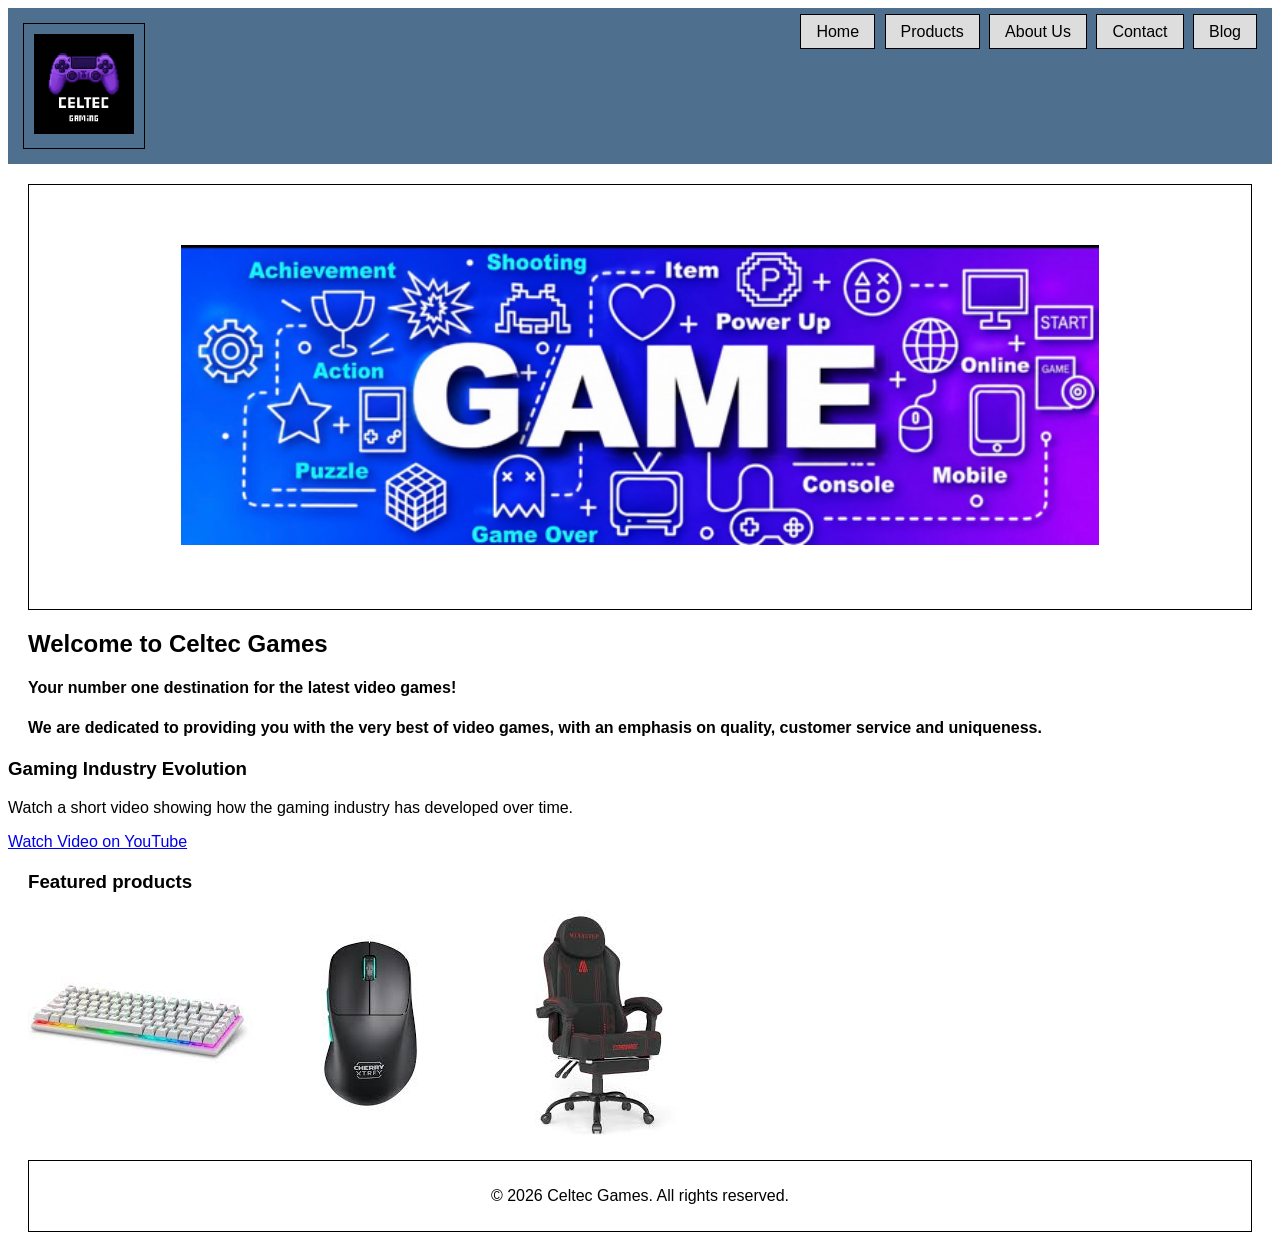
<file: U6_A2/index.html>
<!DOCTYPE html>
<html>
<head>
   

    <title>Celtec Games</title>
    <link rel="stylesheet" href="Style.css">
</head>

<body>

<header class="top-bar">
    <div class="logo-box">
        <img src="logo.png" alt="Celtec Games Logo">
    </div>
    <div class="nav-buttons">
        <a href="index.html">Home</a>
        <a href="products.html">Products</a>
        <a href="about.html">About Us</a>
        <a href="contact.html">Contact</a>
        <a href="Blog.html">Blog</a>
    </div>
</header>
<div class="banner">
 <img src="banner.png" alt="Home Page Banner">
   
</div>

<main>
    <div class="welcome">
        <h2>Welcome to Celtec Games</h2>
        <h4>Your number one destination for the latest video games!</h4>
        <h4>We are dedicated to providing you with the very best of video games, with an emphasis on quality, customer service and uniqueness.</h4>    </div>
<h3>Gaming Industry Evolution</h3>

<p>
Watch a short video showing how the gaming industry has developed over time.
</p>

<a href="https://www.youtube.com/watch?v=argpSxB1NQE&pp=ygUcZXZvbHV0aW9uIG9mIGdhbWluZyBpbmR1c3RyeQ%3D%3D" target="_blank">
Watch Video on YouTube
</a>
    <div class="products">
        <h3> Featured products</h3>
        <img src="Product_1.jpg" alt="Product Item 1">
        <img src="product_2.jpg" alt="Product Item 2">
        <img src="product_3.jpg" alt="Product Item 3">
    </div>
</main>

<footer>
    <p>&copy; 2026 Celtec Games. All rights reserved.</p>
</footer>

</body>
</html>
</file>
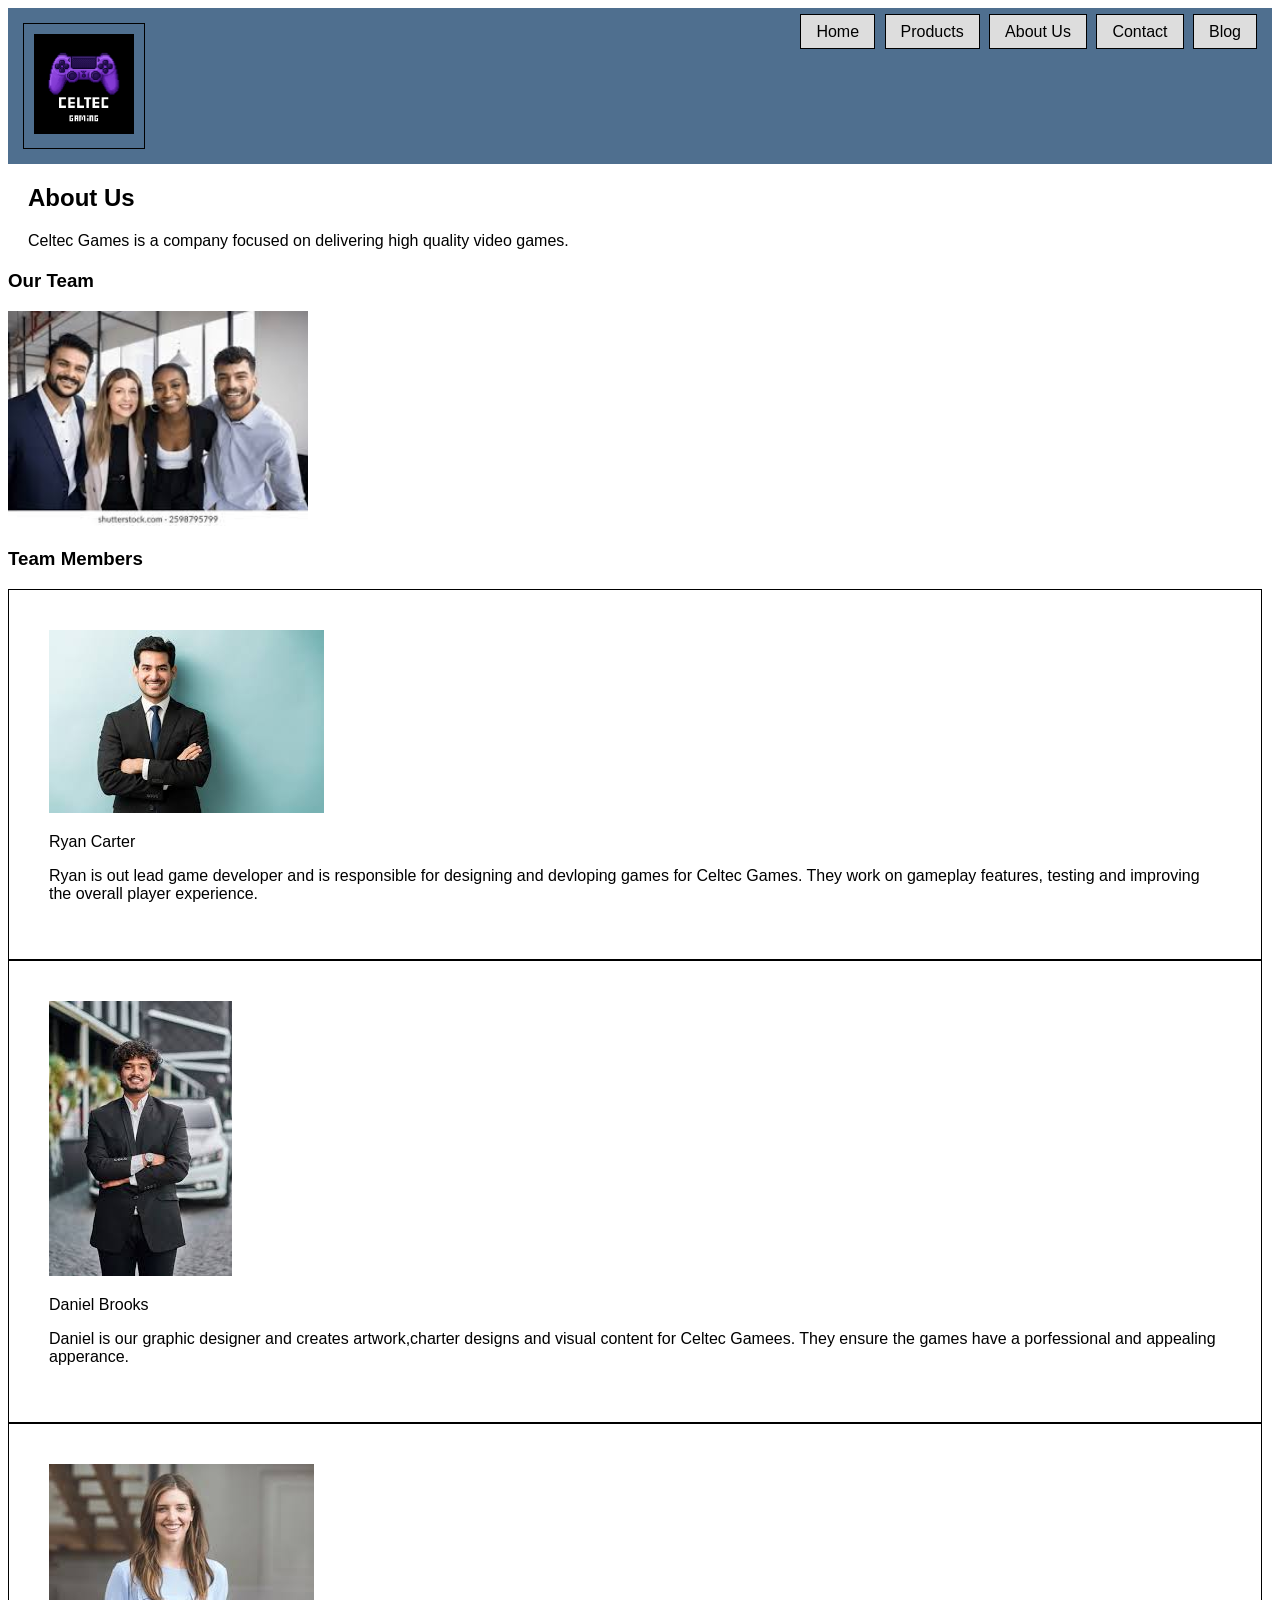
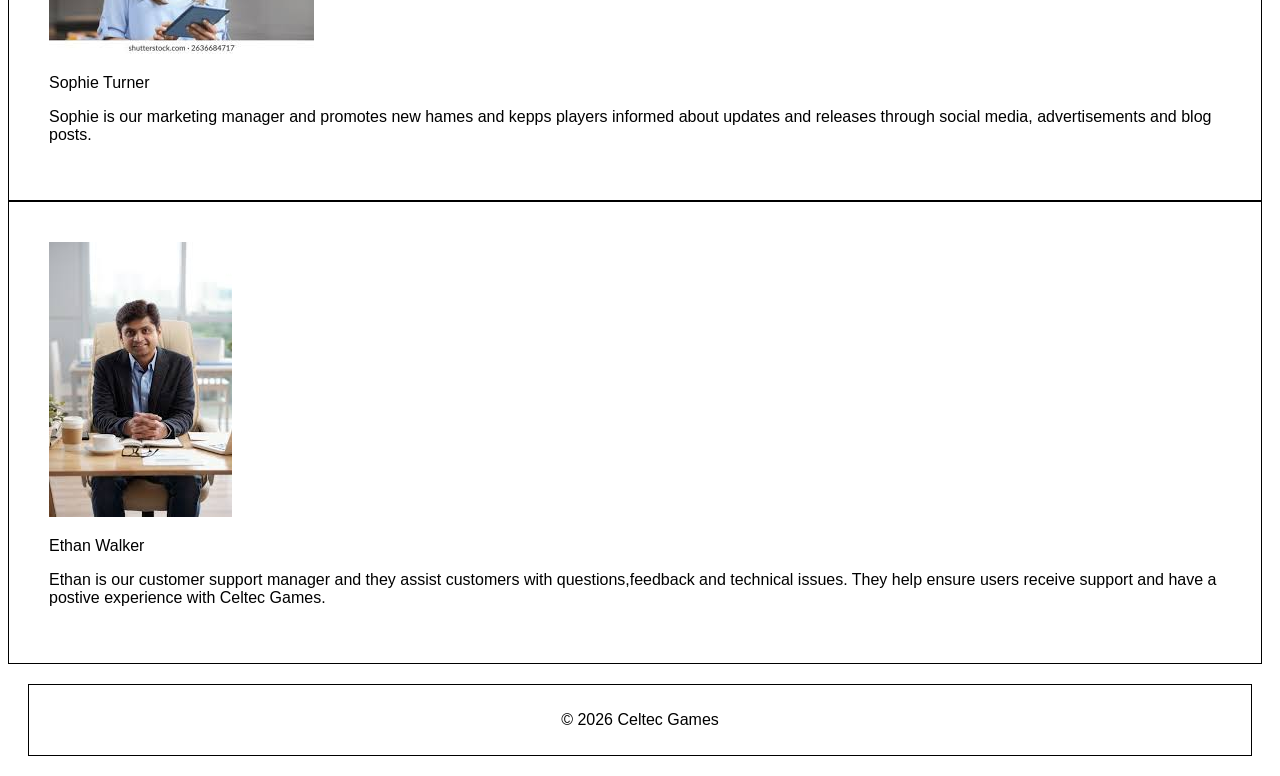
<file: U6_A2/about.html>
<!DOCTYPE html>
<html>
<head>
    <title>About - Celtec Games</title>
    <link rel="stylesheet" href="Style.css">
</head>

<body>

<header class="top-bar">
    <div class="logo-box">
        <img src="logo.png" alt="Celtec Logo">
    </div>

    <div class="nav-buttons">
        <a href="index.html">Home</a>
        <a href="products.html">Products</a>
        <a href="about.html">About Us</a>
        <a href="contact.html">Contact</a>
        <a href="Blog.html">Blog</a>
    </div>
</header>

<main>

    <div class="welcome">
        <h2>About Us</h2>
        <p>Celtec Games is a company focused on delivering high quality video games.</p>
    </div>

    <div class="team">
        <h3>Our Team</h3>
        <img src="team.jpg" alt="Team Image" width="300">
    </div>

    <div class="members">
        <h3>Team Members</h3>

        <div class="product-row">
            <div class="product">
                <img src="member_1.jpg" alt="Member 1">
                <p>Ryan Carter</p>
                <p>Ryan is out lead game developer and is responsible for designing and devloping games for Celtec Games. They work on gameplay features, testing and improving the overall player experience.</p>
            </div>

            <div class="product">
                <img src="member_2.jpg" alt="Member 2">
                <p>Daniel Brooks</p>
                <p>Daniel is our graphic designer and creates artwork,charter designs and visual content for Celtec Gamees. They ensure the games have a porfessional and appealing apperance.</p>

            </div>

            <div class="product">
                <img src="member_3.jpg" alt="Member 3">
                <p>Sophie Turner</p>
                <p>Sophie is our marketing manager and promotes new hames and kepps players informed about updates and releases through social media, advertisements and blog posts.</p>
            </div>

            <div class="product">
                <img src="member_4.jpg" alt="Member 4">
                <p>Ethan Walker</p>
                <p>Ethan is our customer support manager and they assist customers with questions,feedback and technical issues. They help ensure users receive support and have a postive experience with Celtec Games. </p>
            </div>
        </div>

    </div>

</main>

<footer>
    <p>&copy; 2026 Celtec Games</p>
</footer>

</body>
</html>
</file>
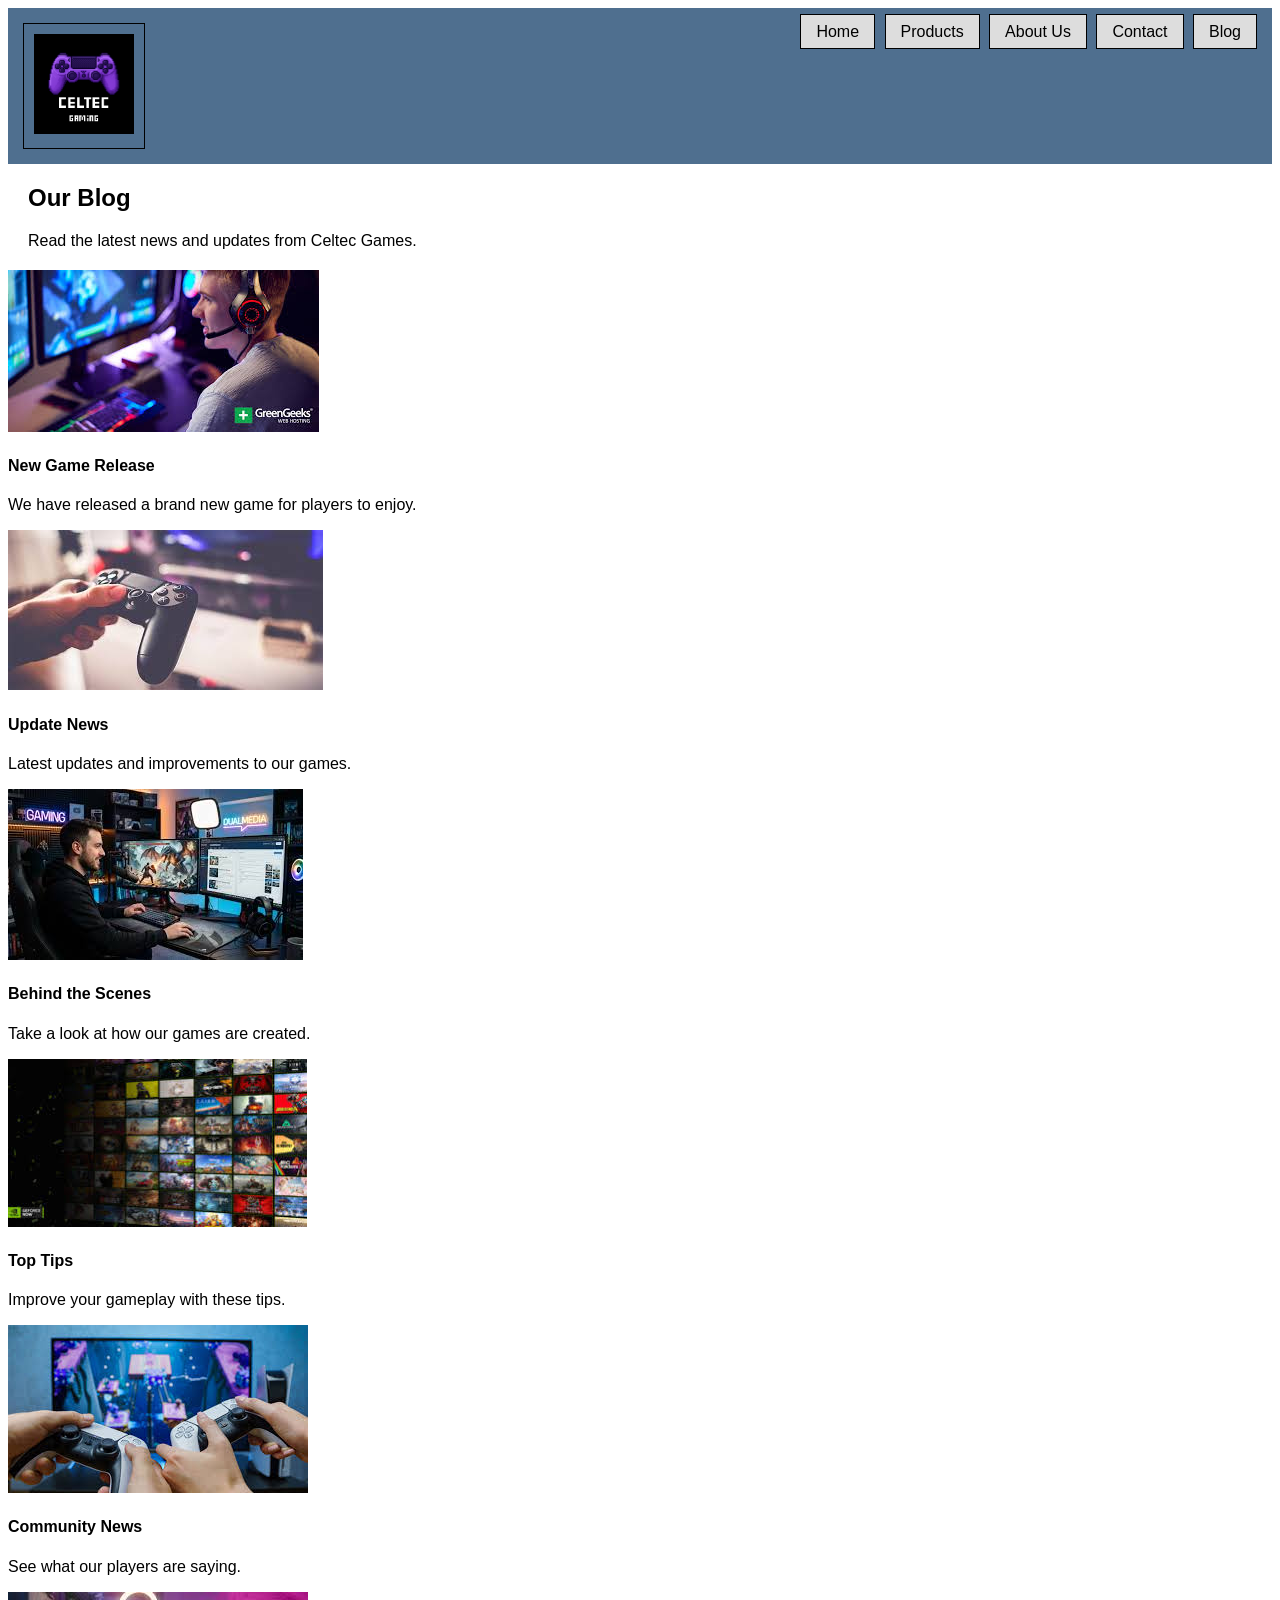
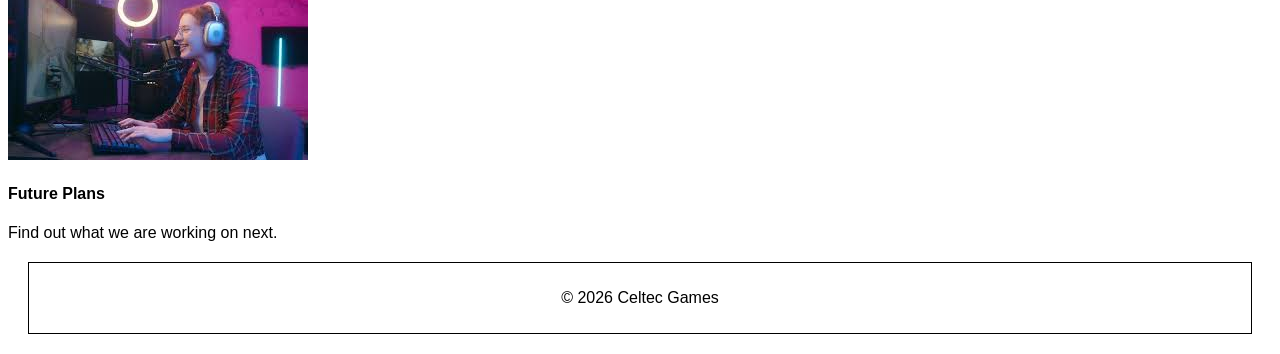
<file: U6_A2/Blog.html>
<!DOCTYPE html>
<html>
<head>

    <title>Celtec Games - Blog</title>
    <link rel="stylesheet" href="Style.css">
</head>

<body>

<header class="top-bar">
    <div class="logo-box">
        <img src="logo.png" alt="Celtec Games Logo">
    </div>

    <div class="nav-buttons">
        <a href="index.html">Home</a>
        <a href="products.html">Products</a>
        <a href="about.html">About Us</a>
        <a href="contact.html">Contact</a>
        <a href="Blog.html">Blog</a>
    </div>
</header>

<main>

    <div class="welcome">
        <h2>Our Blog</h2>
        <p>Read the latest news and updates from Celtec Games.</p>
    </div>

    <div class="blog-row">

        <div class="blog-post">
            <img src="blog_1.jpg" alt="Blog 1">
            <h4>New Game Release</h4>
            <p>We have released a brand new game for players to enjoy.</p>
            <p></p>
        </div>

        <div class="blog-post">
            <img src="blog_2.jpg" alt="Blog 2">
            <h4>Update News</h4>
            <p>Latest updates and improvements to our games.</p>
        </div>

        <div class="blog-post">
            <img src="blog_3.jpg" alt="Blog 3">
            <h4>Behind the Scenes</h4>
            <p>Take a look at how our games are created.</p>
        </div>

    </div>

    <div class="blog-row">

        <div class="blog-post">
            <img src="blog_4.jpg" alt="Blog 4">
            <h4>Top Tips</h4>
            <p>Improve your gameplay with these tips.</p>
        </div>

        <div class="blog-post">
            <img src="blog_5.jpg" alt="Blog 5">
            <h4>Community News</h4>
            <p>See what our players are saying.</p>
        </div>

        <div class="blog-post">
            <img src="blog_6.jpg" alt="Blog 6">
            <h4>Future Plans</h4>
            <p>Find out what we are working on next.</p>
        </div>

    </div>

</main>

<footer>
    <p>&copy; 2026 Celtec Games</p>
</footer>

</body>
</html>
</file>
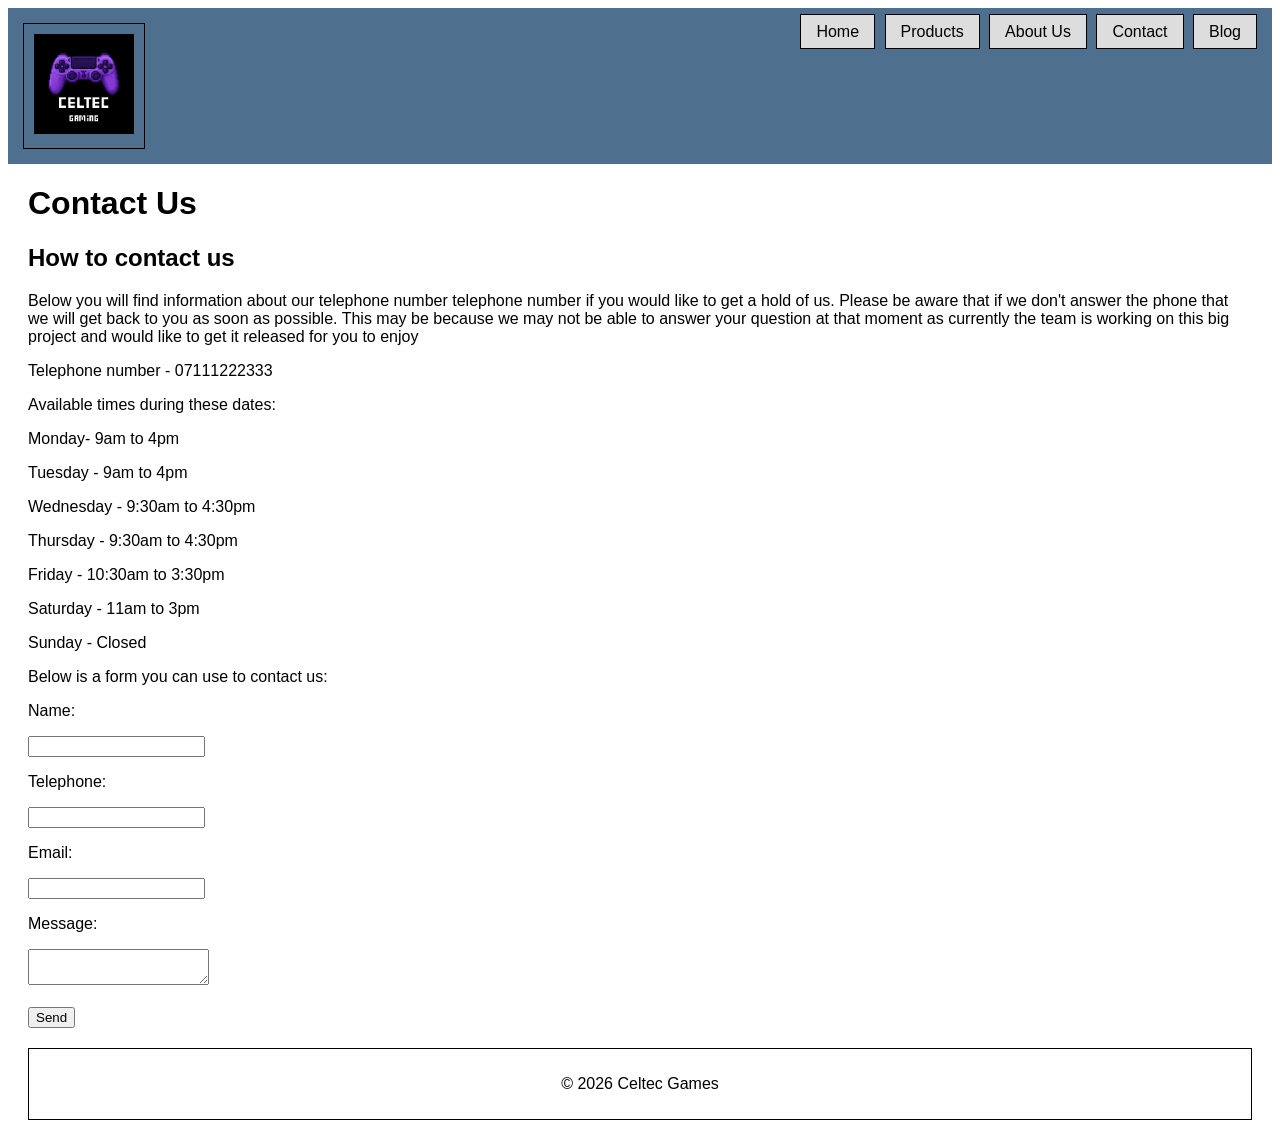
<file: U6_A2/contact.html>
<!DOCTYPE html>
<html>
<head>

    <title>Celtec Games - Contact</title>
    <link rel="stylesheet" href="Style.css">
</head>

<body>

<header class="top-bar">
    <div class="logo-box">
        <img src="logo.png" alt="Celtec Games Logo">
    </div>

    <div class="nav-buttons">
        <a href="index.html">Home</a>
        <a href="products.html">Products</a>
        <a href="about.html">About Us</a>
        <a href="contact.html">Contact</a>
        <a href="Blog.html">Blog</a>
    </div>
</header>

<main>

    <div class="welcome">
        <h1>Contact Us</h1>
        <h2>How to contact us</h2>

        <p>Below you will find information about our telephone number telephone number if you would like to get a hold of us. Please be aware
        that if we don't answer the phone that we will get back to you as soon as possible.
        This may be because we may not be able to answer your question at that moment as currently the team
        is working on this big project and would like to get it released for you to enjoy</p>

        <p>Telephone number - 07111222333</p>
        <p>Available times during these dates:</p>
        <p>Monday- 9am to 4pm</p>
        <p>Tuesday - 9am to 4pm</p>
        <p>Wednesday - 9:30am to 4:30pm</p>
        <p>Thursday - 9:30am to 4:30pm</p>
        <p>Friday - 10:30am to 3:30pm</p>
        <p>Saturday - 11am to 3pm</p>
        <p>Sunday - Closed </p>

        <p>Below is a form you can use to contact us: </p>

        <form class="contact-form">

            <p>Name:</p>
            <input type="text" required>

            <p>Telephone:</p>
            <input type="tel" required>

            <p>Email:</p>
            <input type="email" required>

            <p>Message:</p>
            <textarea></textarea>

            <br><br>
            <button type="submit">Send</button>

        </form>

    </div>

</main>

<footer>
    <p>&copy; 2026 Celtec Games</p>
</footer>

</body>
</html>
</file>
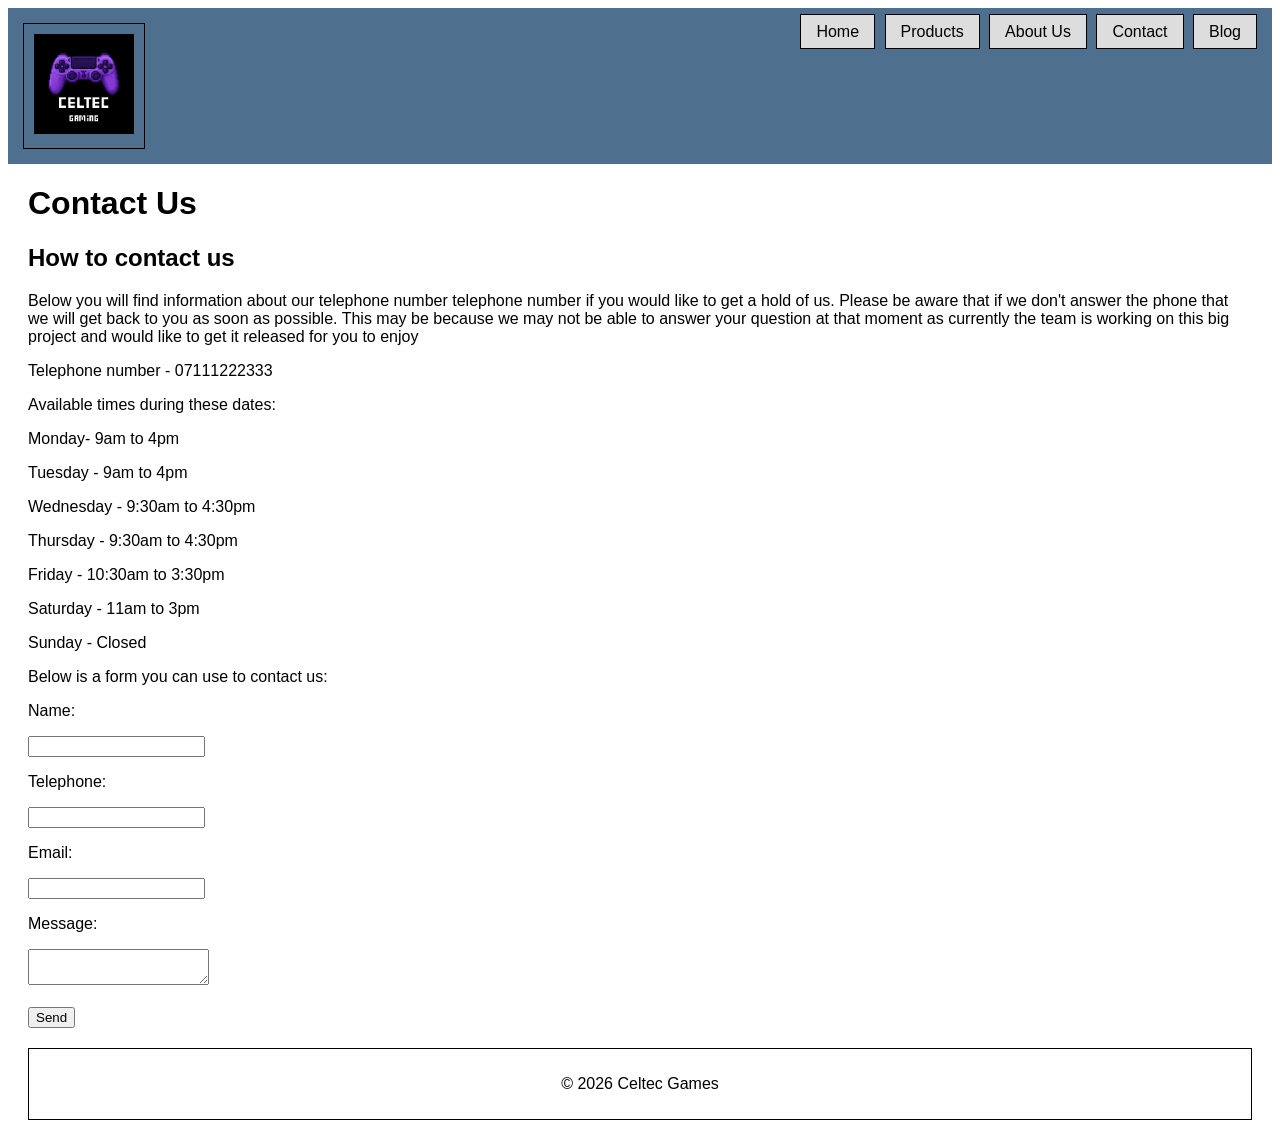
<file: U6_A2/Contact.html>
<!DOCTYPE html>
<html lang="en">
<head>
    <meta charset="UTF-8">
    <meta name="viewport" content="width=device-width, initial-scale=1.0">
    <link rel="stylesheet" href="Style.css">
    <title>Celtec Games - Contact</title>
</head>

<body>

<header class="top-bar">
    <div class="logo-box">
        <img src="logo.png" alt="Celtec Games Logo">
    </div>

    <div class="nav-buttons">
        <a href="index.html">Home</a>
        <a href="products.html">Products</a>
        <a href="about.html">About Us</a>
        <a href="contact.html">Contact</a>
        <a href="Blog.html">Blog</a>
    </div>
</header>

<main>

    <div class="welcome">
        <h1>Contact Us</h1>
        <h2>How to contact us</h2>

        <p>Below you will find information about our telephone number telephone number if you would like to get a hold of us. Please be aware
        that if we don't answer the phone that we will get back to you as soon as possible.
        This may be because we may not be able to answer your question at that moment as currently the team
        is working on this big project and would like to get it released for you to enjoy</p>

        <p>Telephone number - 07111222333</p>
        <p>Available times during these dates:</p>
        <p>Monday- 9am to 4pm</p>
        <p>Tuesday - 9am to 4pm</p>
        <p>Wednesday - 9:30am to 4:30pm</p>
        <p>Thursday - 9:30am to 4:30pm</p>
        <p>Friday - 10:30am to 3:30pm</p>
        <p>Saturday - 11am to 3pm</p>
        <p>Sunday - Closed </p>

        <p>Below is a form you can use to contact us: </p>

        <form class="contact-form">

            <p>Name:</p>
            <input type="text" required>

            <p>Telephone:</p>
            <input type="tel" required>

            <p>Email:</p>
            <input type="email" required>

            <p>Message:</p>
            <textarea></textarea>

            <br><br>
            <button type="submit">Send</button>

        </form>

    </div>

</main>

<footer>
    <p>&copy; 2026 Celtec Games</p>
</footer>

</body>
</html>
</file>
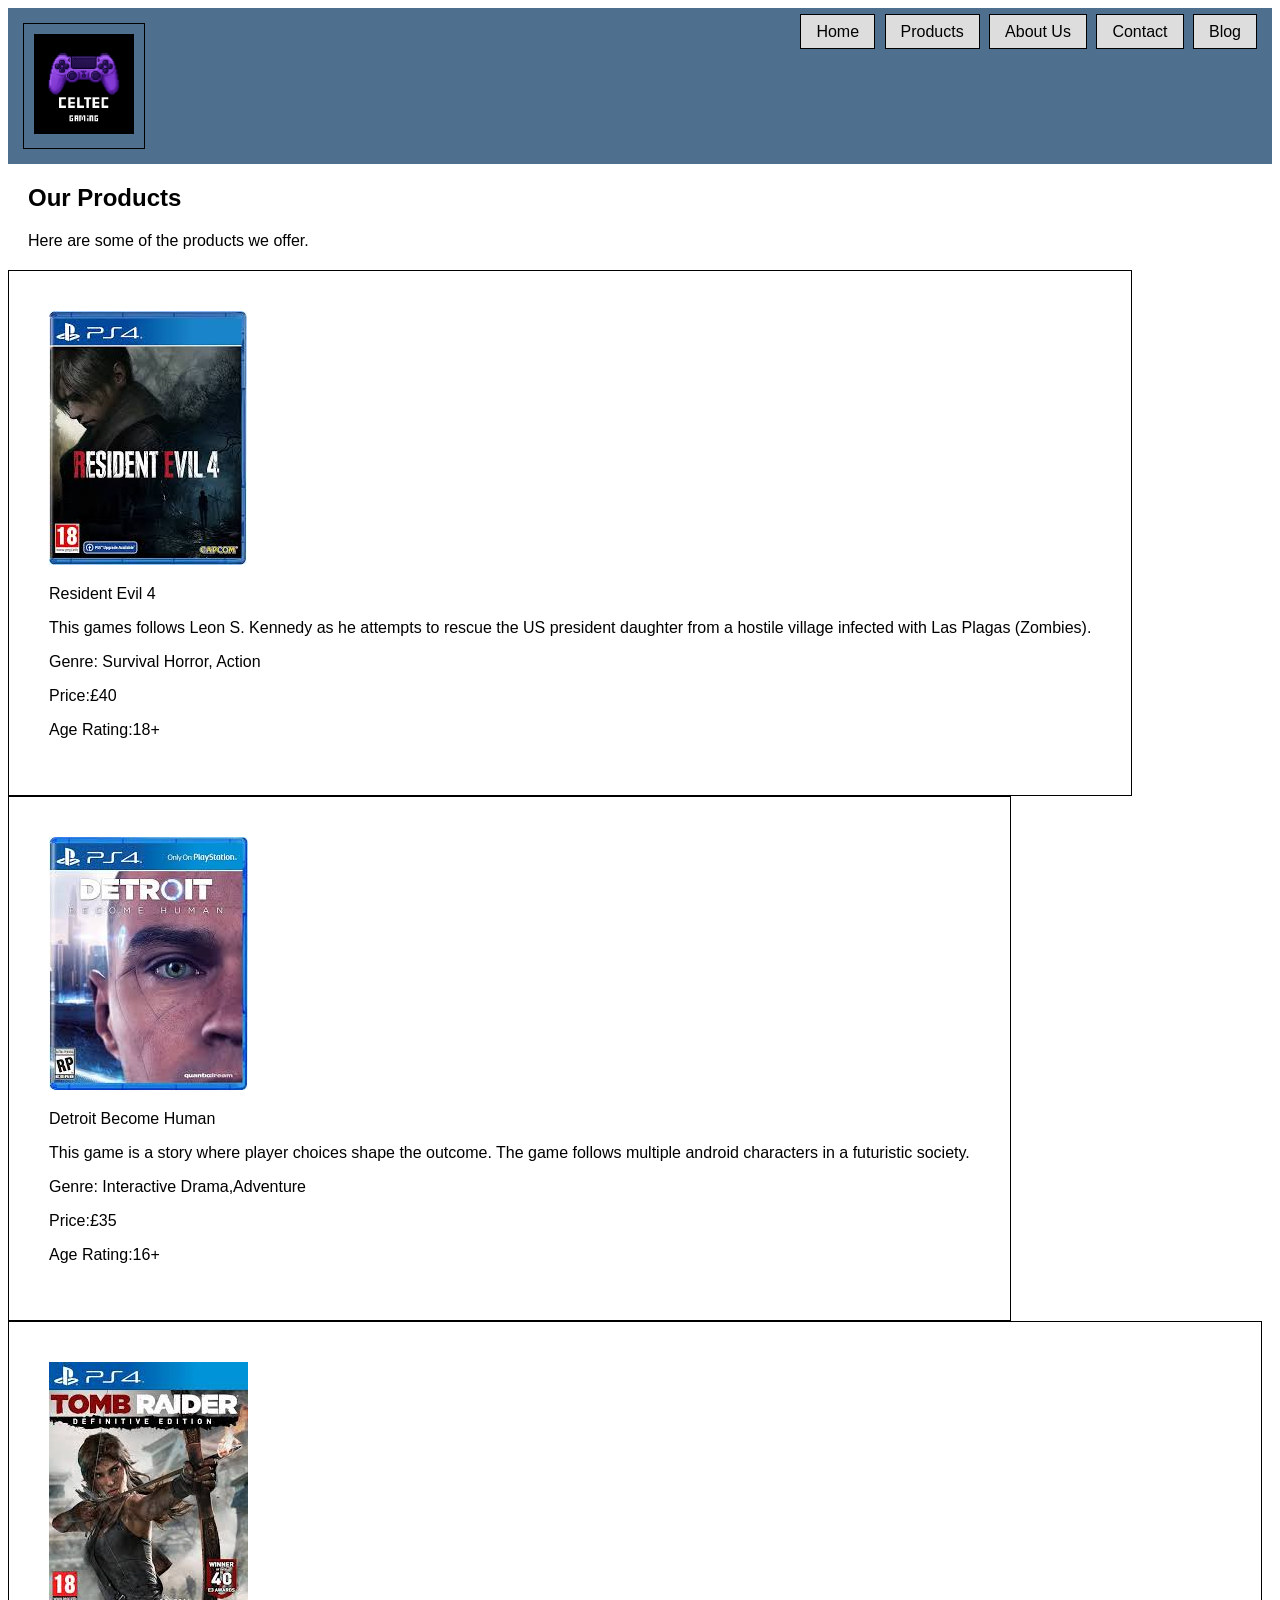
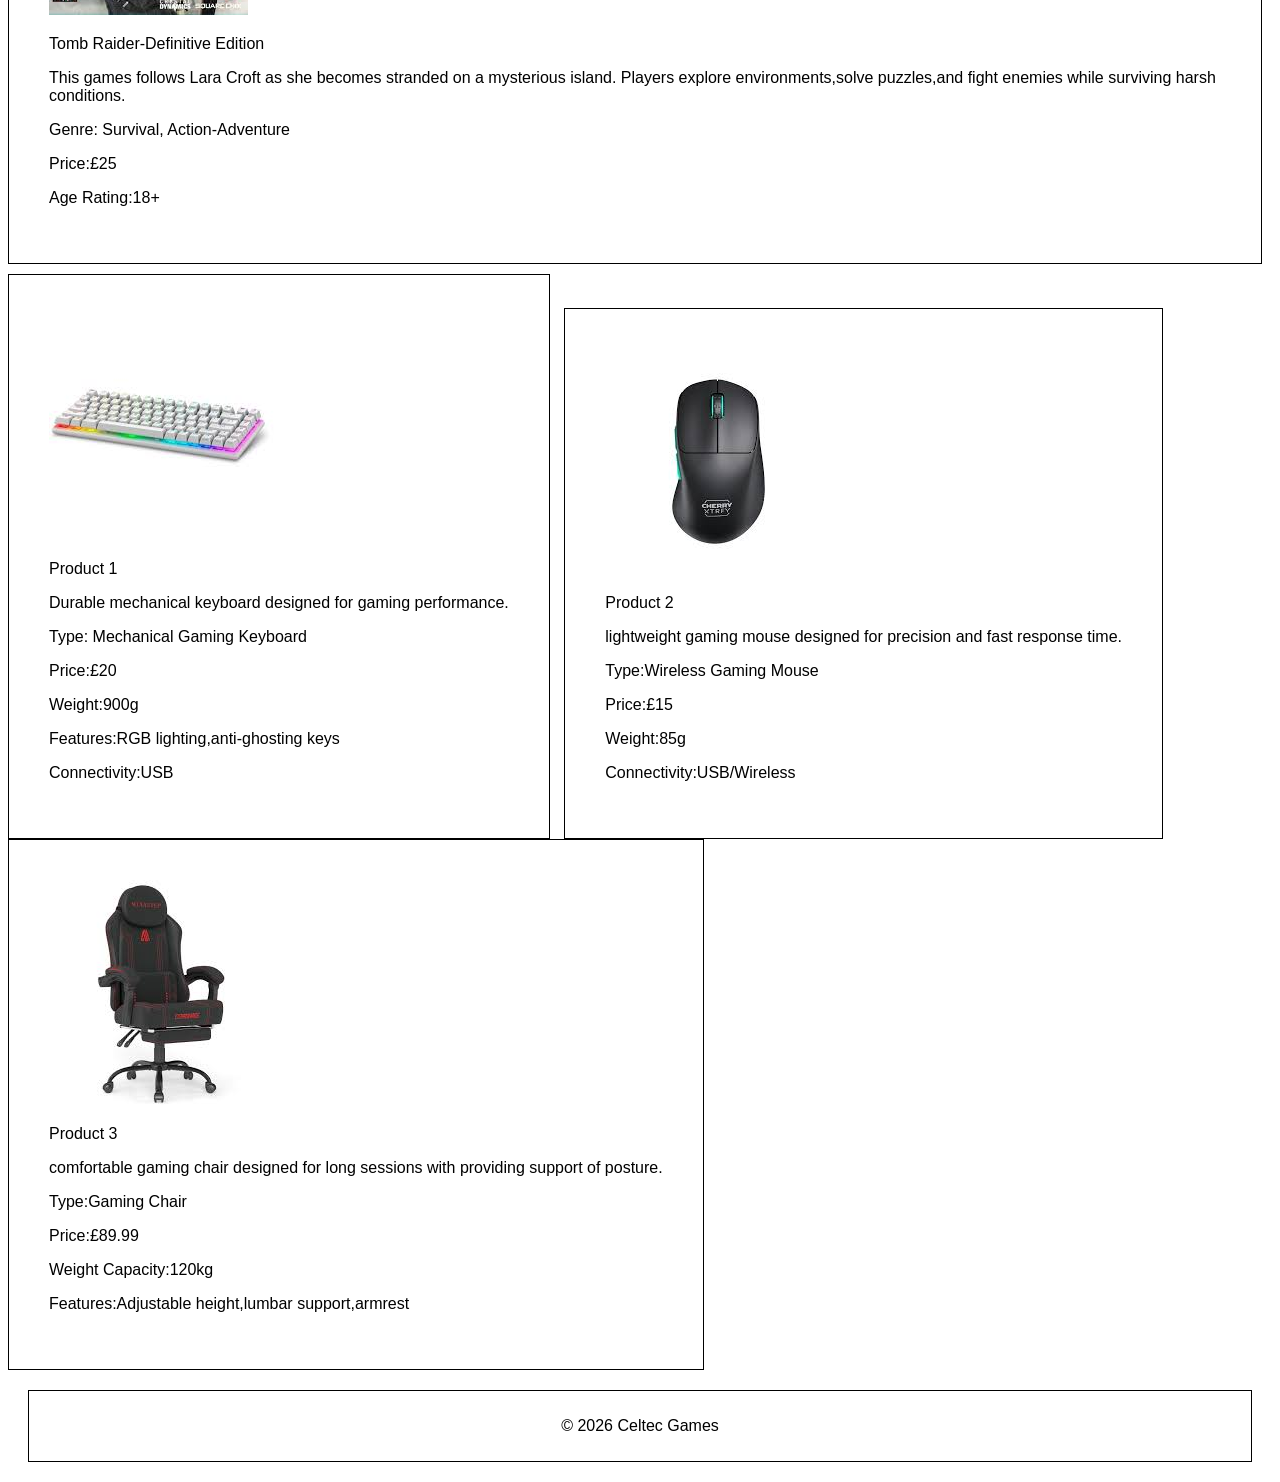
<file: U6_A2/products.html>
<!DOCTYPE html>
<html>
<head>
    <title>Products - Celtec Games</title>
    <link rel="stylesheet" href="Style.css">
</head>

<body>

<header class="top-bar">
    <div class="logo-box">
        <img src="logo.png" alt="Logo">
    </div>

    <div class="nav-buttons">
        <a href="index.html">Home</a>
        <a href="products.html">Products</a>
        <a href="about.html">About Us</a>
        <a href="contact.html">Contact</a>
        <a href="Blog.html">Blog</a>
    </div>
</header>

<main>
    <div class="welcome">
        <h2>Our Products</h2>
        <p>Here are some of the products we offer.</p>
    </div>

    <div class="product-row">
        <div class="product">
            <img src="game_1.jpg" alt="Game 1">
            <p>Resident Evil 4</p>
            <p>This games follows Leon S. Kennedy as he attempts to rescue the US president daughter from a hostile village infected with Las Plagas (Zombies). </p>
            <p>Genre: Survival Horror, Action</p>
            <p>Price:£40</p>
            <p>Age Rating:18+</p>
        </div>

        <div class="product">
            <img src="game_2.jpg" alt="Game 2">
            <p>Detroit Become Human</p>
            <p>This game is a story where player choices shape the outcome. The game follows multiple android characters in a futuristic society.</p>
            <p>Genre: Interactive Drama,Adventure</p>
            <p>Price:£35</p>
            <p>Age Rating:16+</p>
        </div>

        <div class="product">
            <img src="game_3.jpg" alt="Game 3">
            <p>Tomb Raider-Definitive Edition</p>
            <p>This games follows Lara Croft as she becomes stranded on a mysterious island. Players explore environments,solve puzzles,and fight enemies while surviving harsh conditions.</p>
            <p>Genre: Survival, Action-Adventure</p>
            <p>Price:£25</p>
            <p>Age Rating:18+</p>
        </div>
    </div>


    <div class="product-row">
        <div class="product">
            <img src="product_1.jpg" alt="Product 1">
            <p>Product 1</p>
            <p>Durable mechanical keyboard designed for gaming performance.</p>
            <p>Type: Mechanical Gaming Keyboard</p>
            <p>Price:£20</p>
            <p>Weight:900g</p>
            <p>Features:RGB lighting,anti-ghosting keys</p>
            <p>Connectivity:USB</p>

        </div>

        <div class="product">
            <img src="product_2.jpg" alt="Product 2">
            <p>Product 2</p>
            <p>lightweight gaming mouse designed for precision and fast response time.</p>
            <p>Type:Wireless Gaming Mouse</p>
            <p>Price:£15</p>
            <p>Weight:85g</p>
            <p>Connectivity:USB/Wireless</p>
        </div>

        <div class="product">
            <img src="product_3.jpg" alt="Product 3">
            <p>Product 3</p>
            <p>comfortable gaming chair designed for long sessions with providing support of posture.</p>
            <p>Type:Gaming Chair</p>
            <p>Price:£89.99</p>
            <p>Weight Capacity:120kg</p>
            <p>Features:Adjustable height,lumbar support,armrest</p>
        </div>
    </div>



</main>

<footer>
    <p>&copy; 2026 Celtec Games</p>
</footer>

</body>
</html>
</file>
<file: U6_A2/Style.css>
body {
    font-family: Arial;
}

.top-bar {
    background: #4f6f8f;
    padding: 15px;
}

.logo-box {
    display: inline-block;
    border: 1px solid black;
    padding: 10px;
}

.nav-buttons {
    float: right;
}

.nav-buttons a {
    border: 1px solid black;
    padding: 8px 15px;
    background: #ddd;
    text-decoration: none;
    color: black;
    margin-left: 5px;
}

.banner {
    border: 1px solid black;
    margin: 20px;
    padding: 60px;
    text-align: center;
}

.welcome {
    margin: 20px;
}

.products {
    margin: 20px;
}

.product-row {
    margin-top: 10px;
}

.product {
    display: inline-block;
    border: 1px solid black;
    padding: 40px;
    margin-right: 10px;
}

footer {
    border: 1px solid black;
    margin: 20px;
    text-align: center;
    padding: 10px;
}
nav{
    display:flex;
    justify-content:space-between;
    align-items:center;
    background:#f4f4f4;
    padding:15px;
}
.logo-box img[src$=".png"] {
    width:100px;
    height:100px;    
}
.banner img{
    width:100%;
    height:300px;
    object-fit:contain;
}
</file>
